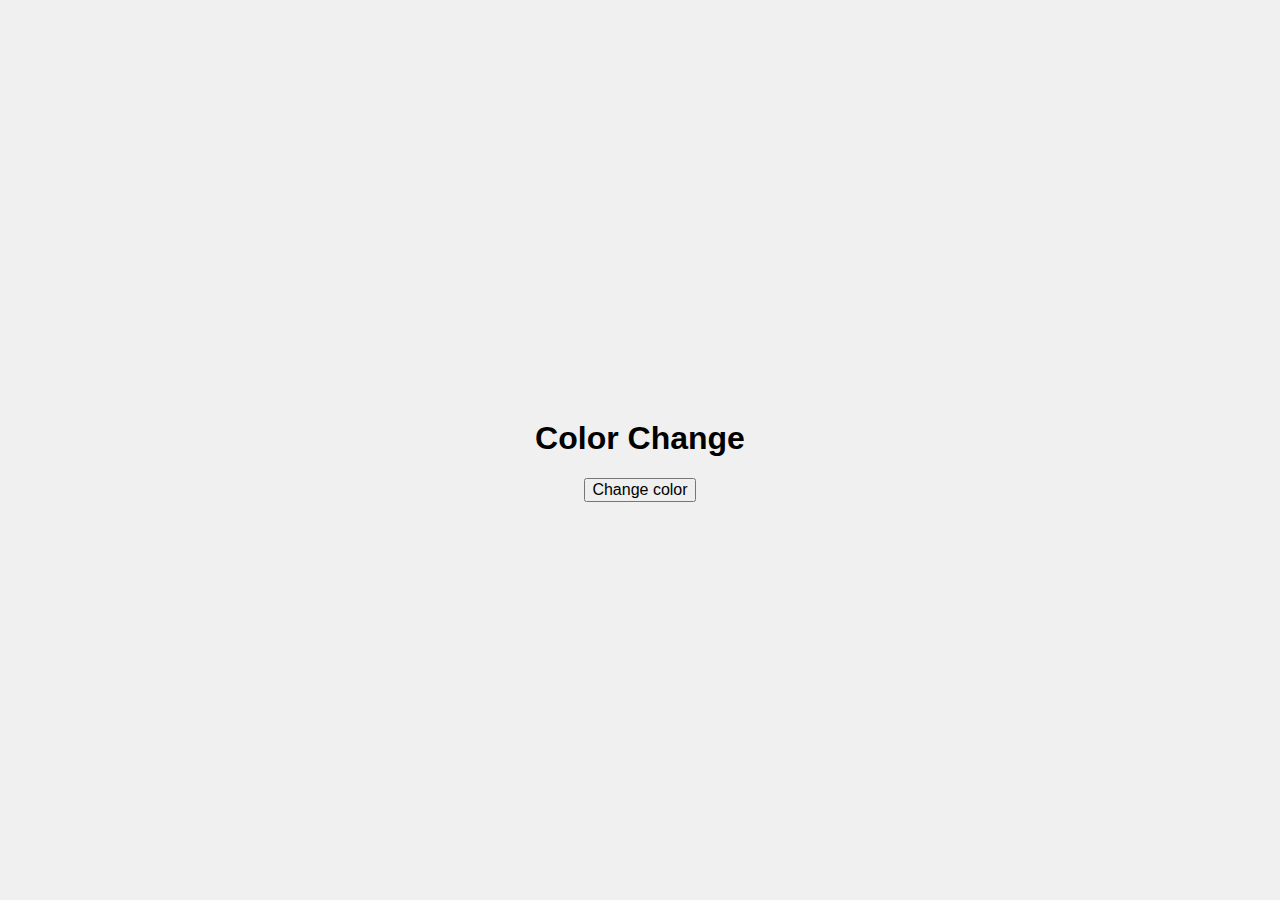
<file: colour_changer/index.html>
<!DOCTYPE html>
<html>
    <head lang="en">
        <meta charset="UTF-8">
        <meta name="viewport" content="width=device-width, initial-scale=1.0">
        <title>Color Change</title>
        <link rel="stylesheet" href="styles.css">
    </head>

    <body>
        <!--Container For the content in the body-->
        <div class="container">
            <h1>Color Change</h1>
        <!--Button to change color-->
            <button id="btn">Change color</button>
        </div>
        <script src="index.js"></script>
    </body>
</html>
</file>
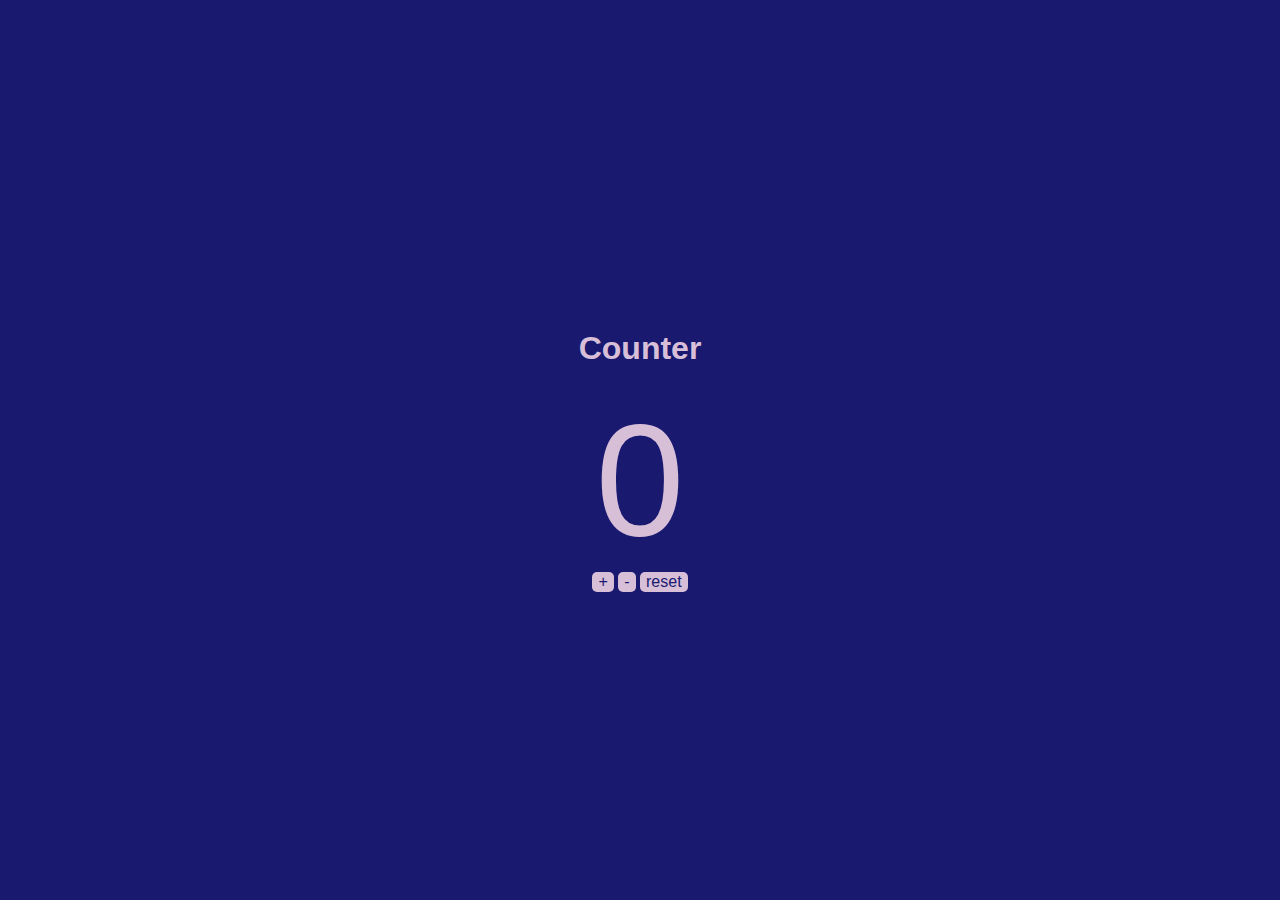
<file: counterapp/index.html>
<!DOCTYPE html>
<html lang="en">
<head>
    <meta charset="UTF-8">
    <meta name="viewport" content="width=device-width, initial-scale=1.0">
    <title>Counter App</title>
    <link rel="stylesheet" href="style.css">
</head>

<body>
    <div class="container">
        <h1>Counter</h1>
        <div id="counter">0</div>
        <button id="increment">+</button>
        <button id="decrement">-</button>
        <button id="reset">reset</button>
    </div>
    <script src="script.js"></script>
</body>
</html>
</file>
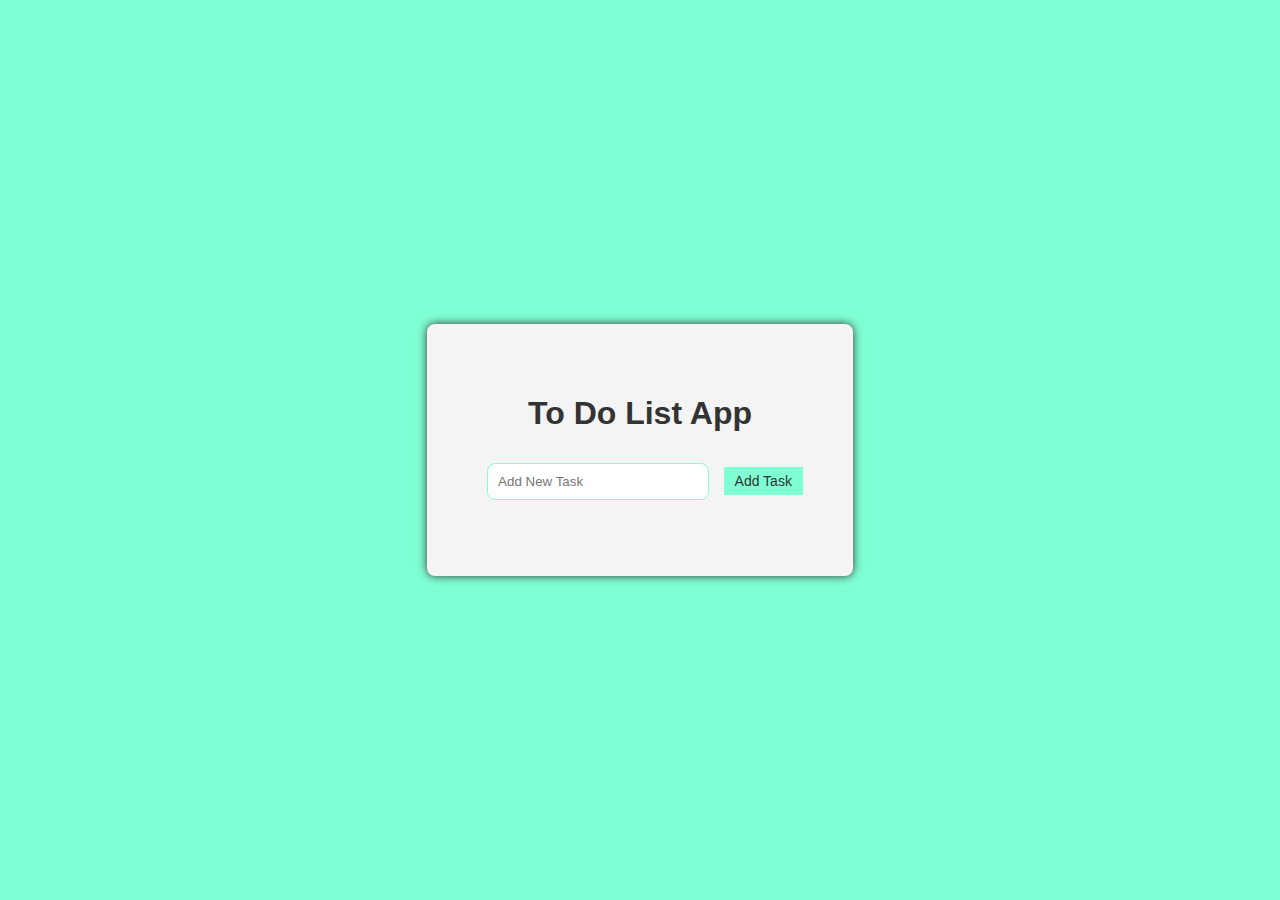
<file: To_do-listApp/index.html>
<!DOCTYPE html>
<html lang="en">
<head>
    <meta charset="UTF-8">
    <meta name="viewport" content="width=device-width, initial-scale=1.0">
    <title>To do list app</title>
    <link rel="stylesheet" href="style.css">
</head>
<body>
    <div class="container">
        <h1>To Do List App</h1>
        <input type="text" id="taskInput" placeholder="Add New Task">
        <button id="add-task-btn">Add Task</button>
        <ul id="task-list"></ul>
    </div>
</body>
<script src="script.js"></script>
</html>
</file>
<file: colour_changer/styles.css>
/*Design for Body*/
body {
    display: flex;
    justify-content: center;
    align-items: center;
    height: 100vh;
    margin: 0;
    font-family: Arial, sans-serif;
    background-color: #f0f0f0;
}

/*Container Design*/
.container {
    text-align: center;
    /*background-color: black;*/
}

/*Button Design*/
button {
    padding: 10px, 20px;
    font-size: 16px;
    cursor: pointer;
}
</file>
<file: counterapp/style.css>
body {
    display: flex;
    justify-content: center;
    align-items: center;
    height: 100vh;
    margin: 0;
    font-family: Arial, sans-serif;
    background-color: midnightblue;
}

.container {
    text-align: center;
    color: thistle;
}

#counter {
    font-size: 10em;
    color: thistle;
}

button {
    padding: 10px, 10px;
    font-size: 16px;
    cursor: pointer;
    background-color: thistle;
    color: midnightblue;
    border: aqua;
    border-radius: 5px;
}
</file>
<file: To_do-listApp/style.css>
body{
    display: flex;
    justify-content: center;
    align-items: center;
    height: 100vh;
    margin: 0;
    font-family:Arial, sans-serif ;
    color: #333;
    background-color: aquamarine;
}

.container{
    text-align: center;
    background: #f4f4f4;
    padding: 50px;
    border-radius: 8px;
    box-shadow: 0px 0px 10px;
}

input{
    padding: 10px;
    width: 200px;
    margin: 10px;
    border: 1px, solid aquamarine;
    border-radius: 8px;
}

button{
    padding: 5px 10px;
    font-size: 14px;
    cursor: pointer;
    border: 1px, solid aquamarine;
    background-color: aquamarine;
    color: #333;
}

ul {
    list-style-type: none;
    padding: 0px;
}
/*This is for the delete btn*/
li button {
    background-color: aquamarine;
    border: none;
    color: #333;
    padding: 5px 10px;
    border-radius: 4px;
    cursor: pointer;
    margin-left: 10px;
}
</file>
